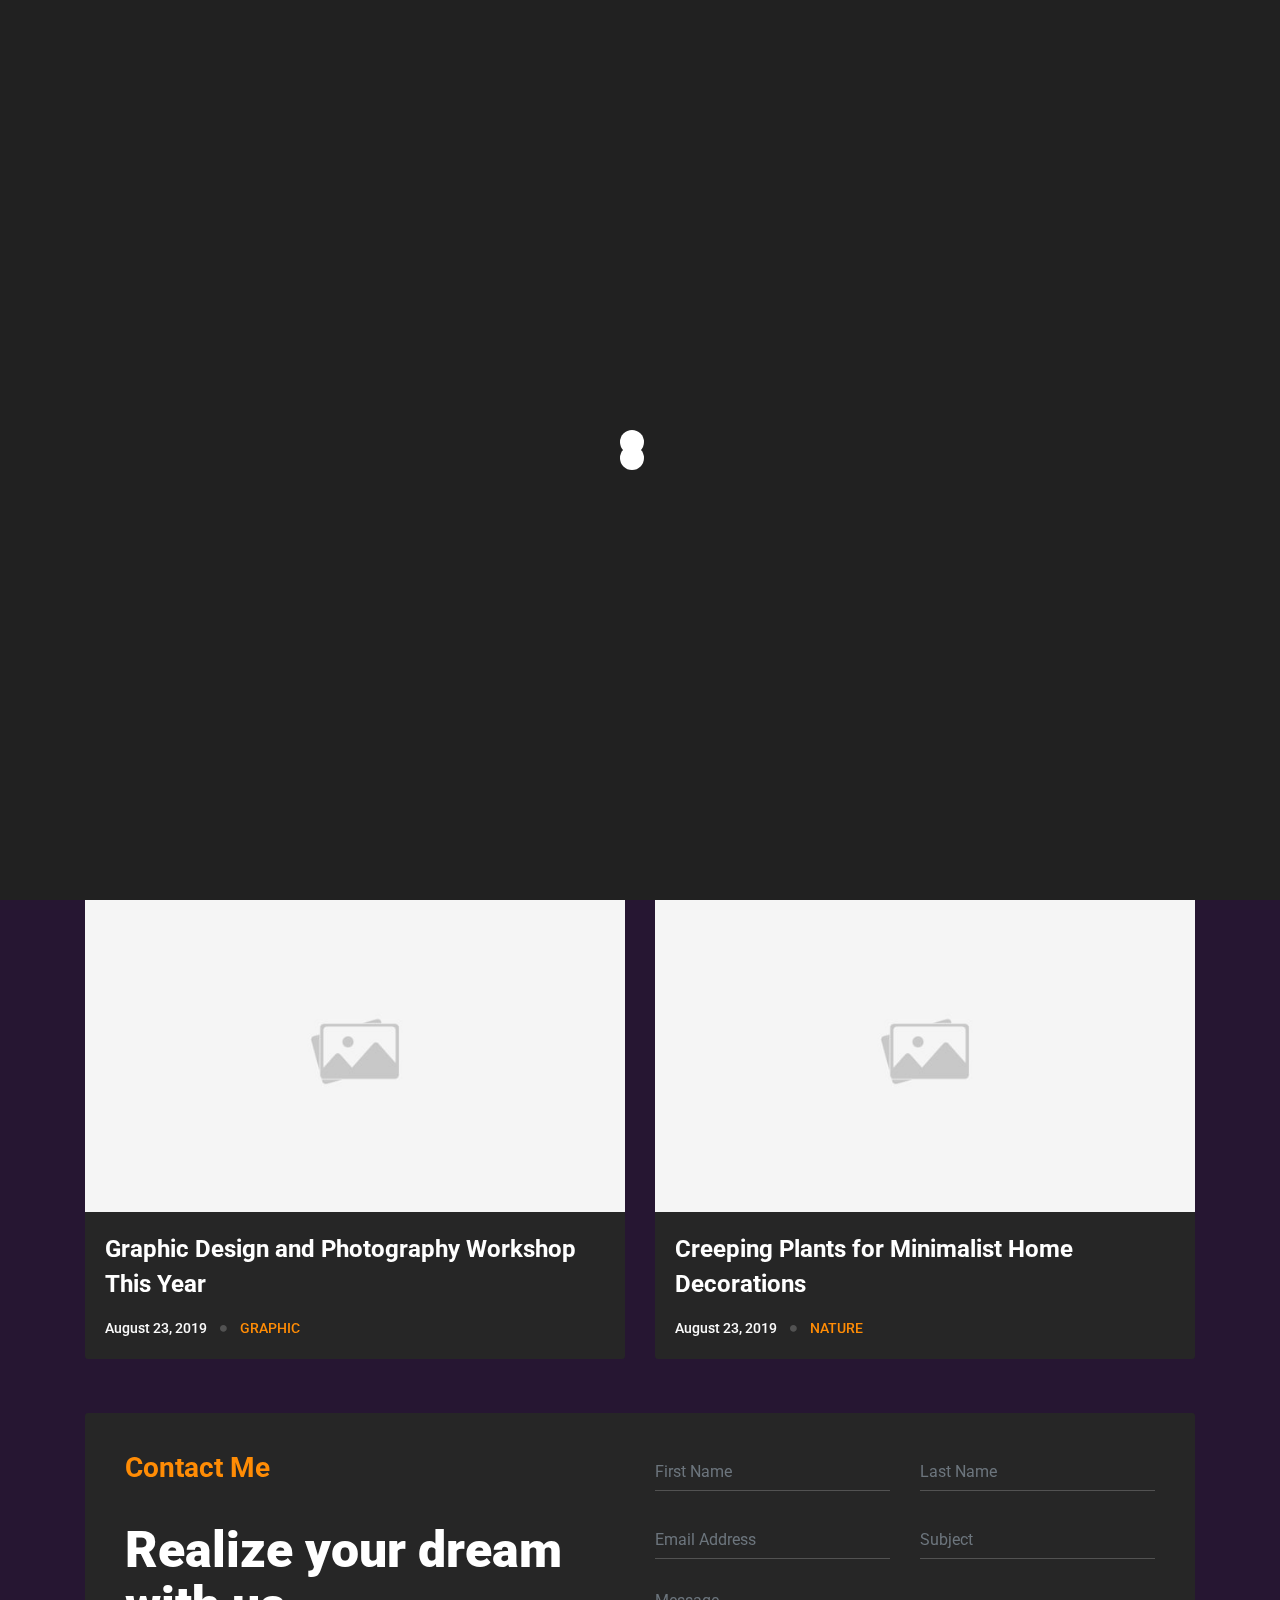
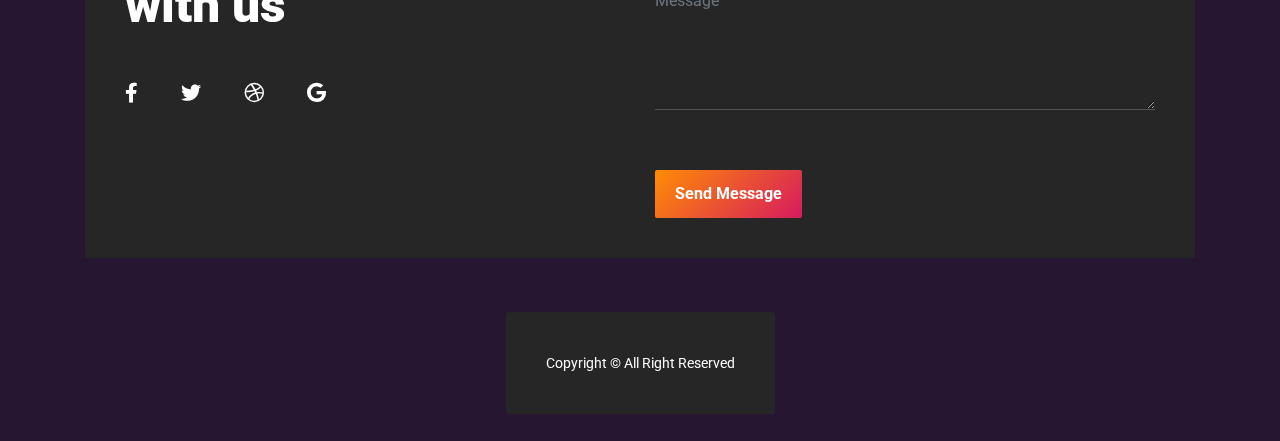
<file: index.html>
<!DOCTYPE html>
<html lang="zxx">

<head>
    <meta charset="UTF-8">
    <meta name="viewport" content="width=device-width, initial-scale=1.0">

    <link rel="icon" href="images/favicon.png">
    <title>UI/UX for web and mobile</title>

    <!-- font -->
    <link href="https://fonts.googleapis.com/css?family=Roboto:300,400,400i,500,500i,700,900&display=swap" rel="stylesheet">
    <!-- end font -->

    <link rel="stylesheet" href="css/bootstrap.css">
    <link rel="stylesheet" href="css/font-awesome.css">
    <link rel="stylesheet" href="css/fakeLoader.css">
    <link rel="stylesheet" href="css/owl.carousel.css">
    <link rel="stylesheet" href="css/owl.theme.default.css">
    <link rel="stylesheet" href="css/magnific-popup.css">
    <link rel="stylesheet" href="css/style.css">

</head>

<body>

    <!-- loader -->
    <div class="fakeLoader"></div>
    <!-- loader -->

    <!-- header -->
    <header id="home">

        <!-- navbar -->
        <div class="container">
            <nav class="navbar navbar-expand-lg navbar-dark">

                <!-- navbar brand or logo -->
                <a href="#" class="navbar-brand">
                    <h2>Bilal Munawar</h2>
                </a>
                <!-- end navbar brand or logo -->

                <button class="navbar-toggler" type="button" data-toggle="collapse" data-target="#navbarTogglerDemo" aria-controls="navbarTogglerDemo" aria-expanded="false" aria-label="Toggle navigation">
                    <span class="navbar-toggler-icon"></span>
                </button>

                <div id="navbarTogglerDemo" class="collapse navbar-collapse">
                    <ul class="navbar-nav ml-auto">
                        <li class="nav-item active">
                            <a href="#home" class="nav-link">Home</a>
                        </li>
                        <li class="nav-item">
                            <a href="#about" class="nav-link">About</a>
                        </li>
                        <li class="nav-item">
                            <a href="#resume" class="nav-link">Resume</a>
                        </li>
                        <li class="nav-item">
                            <a href="#portfolio" class="nav-link">Portfolio</a>
                        </li>
                        <li class="nav-item">
                            <a href="#blog" class="nav-link">Blog</a>
                        </li>
                        <li class="nav-item">
                            <a href="#contact" class="nav-link">Contact</a>
                        </li>
                    </ul>
                </div>
            </nav>
        </div>
        <!-- end navbar -->

        <!-- home intro -->
        <div class="home-intro segments">
            <div class="container">
                <div class="intro-content box-content">
                    <div class="row justify-content-center">
                        <div class="col-md-8 col-sm-12 col-xs-12">
                            <div class="intro-caption">
                                <span>I DESIGN WEBSITES &</span>
                                <h2>MOBILE APPS</h2>
                                <button class="button">Contact Me</button>
                            </div>
                        </div>
                        <div class="col-md-4 col-sm-12 col-xs-12">
                            <div class="intro-image">
<!--                                <img src="images/intro-image.png" alt="">-->
								<svg viewBox="0 0 640 640">
									<symbol id="s-text">
<!--										<text text-anchor="middle" x="50%" y="80%"></text>-->
									</symbol>

									<g class = "g-ants">
									<use xlink:href="#s-text" class="text-copy"></use>
									<use xlink:href="#s-text" class="text-copy"></use>
									<use xlink:href="#s-text" class="text-copy"></use>
									<use xlink:href="#s-text" class="text-copy"></use>
									<use xlink:href="#s-text" class="text-copy"></use>
									</g>
								</svg>
                            </div>
                        </div>
                    </div>
                </div>
            </div>
        </div>
        <!-- end home intro -->

    </header>
    <!-- end header -->

    <!-- about -->
    <div id="about" class="about segments">
        <div class="container">
            <div class="box-content">
                <div class="row">
                    <div class="col-md-6 col-sm-12 col-xs-12">
                        <div class="content-left">
                            <div class="section-title section-title-left">
                                <h3>About Me</h3>
                            </div>
                            <div class="content">
                                <h2>I am a Graphic Designer</h2>
                                <p>Lorem ipsum dolor sit amet, consectetur adipisicing elit. Ut doloremque ratione perferendis possimus voluptatibus distinctio
                                autem expedita qui unde modi impedit officia illum praesentium amet, vero quos natus veritatis totam!</p>
                            </div>
                        </div>
                    </div>
                    <div class="col-md-6 col-sm-12 col-xs-12">
                        <div class="content-right"></div>
                    </div>
                </div>
            </div>
        </div>
    </div>
    <!-- end about -->

    <!-- resume -->
    <div id="resume" class="resume segments">
        <div class="container">
            <div class="box-content">
                <div class="section-title">
                    <h3>My Resume</h3>
                </div>
                <div class="owl-carousel owl-theme">
                    <div class="content">
                        <!-- my experience -->
                        <div class="row ">
                            <div class="col-md-6 col-sm-12 col-xs-12">
                                <div class="content-left">
                                    <div class="title-resume">
                                        <h3>Experience</h3>
                                        <h2>More than 6 years experience as a <span>Designer</span></h2>
                                    </div>
                                </div>
                            </div>
                            <div class="col-md-6 col-sm-12 col-xs-12">
                                <div class="content-right">
                                    <ul class="timeline">
                                        <li>
                                            <h4>Pentagon Design</h4>
                                            <span>Graphic Designer (2017 - 2019)</span>
                                        </li>
                                        <li>
                                            <h4>Animate Studio</h4>
                                            <span>Graphic Designer (2015 - 2017)</span>
                                        </li>
                                        <li>
                                            <h4>Cute Studio</h4>
                                            <span>Graphic Designer (2014 - 2015)</span>
                                        </li>
                                        <li>
                                            <h4>City Printing</h4>
                                            <span>Graphic Designer (2013 - 2014)</span>
                                        </li>
                                    </ul>
                                </div>
                            </div>
                        </div>
                        <!-- end my experience -->
                    </div>
                    <div class="content">
                        <!-- my education -->
                        <div class="row ">
                            <div class="col-md-6 col-sm-12 col-xs-12">
                                <div class="content-left">
                                    <div class="title-resume">
                                        <h3>Education</h3>
                                        <h2>Learning experience in a few <span>Professional Universities</span></h2>
                                    </div>
                                </div>
                            </div>
                            <div class="col-md-6 col-sm-12 col-xs-12">
                                <div class="content-right">
                                    <ul class="timeline">
                                        <li>
                                            <h4>National University</h4>
                                            <span>Graphic Design Faculty (2016 - 2019</span>
                                        </li>
                                        <li>
                                            <h4>City University</h4>
                                            <span>Science Faculty (2012 - 2015)</span>
                                        </li>
                                        <li>
                                            <h4>International University</h4>
                                            <span>Technical Information (2010 - 2012)</span>
                                        </li>
                                    </ul>
                                </div>
                            </div>
                        </div>
                        <!-- end my education -->
                    </div>
                    <div class="content">
                        <!-- my skill -->
                        <div class="my-skill">
                            <div class="row ">
                                <div class="col-md-6 col-sm-12 col-xs-12">
                                    <div class="content-left">
                                        <div class="title-resume">
                                            <h3>Skill</h3>
                                            <h2>With good <span>Personal</span> and <span>Professional Skills</span></h2>
                                        </div>
                                    </div>
                                </div>
                                <div class="col-md-6 col-sm-12 col-xs-12">
                                    <div class="content-right">
                                        <div id="accordionSkill" class="accordion">
                                            <div class="card">
                                                <div id="personalSkill" class="card-header">
                                                    <h2>
                                                        <button class="btn btn-link" type="button" data-toggle="collapse" data-target="#collapse1" aria-expanded="true" aria-controls="collapse1">
                                                            <i class="fas fa-circle"></i>Personal Skill
                                                        </button>
                                                    </h2>
                                                </div>

                                                <div id="collapse1" class="collapse collapse-show" aria-labelledby="personalSkill" data-parent="#accordionSkill">
                                                    <div class="card-body">
                                                        <ul class="personalSkill">
                                                            <li>
                                                                <div class="skill-title">
                                                                    <span>Creativity</span>
                                                                </div>
                                                                <div class="progress">
                                                                    <div class="progress-bar" role="progressbar" aria-valuenow="85" aria-valuemin="0" aria-valuemax="100" style="width: 85%"></div>
                                                                </div>
                                                            </li>
                                                            <li>
                                                                <div class="skill-title">
                                                                    <span>Innovation</span>
                                                                </div>
                                                                <div class="progress">
                                                                    <div class="progress-bar" role="progressbar" aria-valuenow="80" aria-valuemin="0" aria-valuemax="100" style="width: 80%"></div>
                                                                </div>
                                                            </li>
                                                            <li>
                                                                <div class="skill-title">
                                                                    <span>Communication</span>
                                                                </div>
                                                                <div class="progress">
                                                                    <div class="progress-bar" role="progressbar" aria-valuenow="90" aria-valuemin="0" aria-valuemax="100" style="width: 90%"></div>
                                                                </div>
                                                            </li>
                                                            <li>
                                                                <div class="skill-title">
                                                                    <span>Teamwork</span>
                                                                </div>
                                                                <div class="progress">
                                                                    <div class="progress-bar" role="progressbar" aria-valuenow="95" aria-valuemin="0" aria-valuemax="100" style="width: 95%"></div>
                                                                </div>
                                                            </li>
                                                        </ul>
                                                    </div>
                                                </div>
                                            </div>

                                            <div class="card">
                                                <div id="proSkill" class="card-header">
                                                    <h2>
                                                        <button class="btn btn-link collapsed" type="button" data-toggle="collapse" data-target="#collapse2" aria-expanded="false" aria-controls="collapse2">
                                                            <i class="fas fa-circle"></i>Professional Skill
                                                        </button>
                                                    </h2>
                                                </div>

                                                <div id="collapse2" class="collapse" aria-labelledby="proSkill" data-parent="#accordionSkill">
                                                    <div class="card-body">
                                                        <ul class="pro-skill">
                                                            <li>
                                                                <div class="skill-title">
                                                                    <span>Graphic Design</span>
                                                                </div>
                                                                <div class="progress">
                                                                    <div class="progress-bar" role="progressbar" aria-valuenow="98" aria-valuemin="0" aria-valuemax="100" style="width: 98%"></div>
                                                                </div>
                                                            </li>
                                                            <li>
                                                                <div class="skill-title">
                                                                    <span>HTML & CSS</span>
                                                                </div>
                                                                <div class="progress">
                                                                    <div class="progress-bar" role="progressbar" aria-valuenow="90" aria-valuemin="0" aria-valuemax="100" style="width: 90%"></div>
                                                                </div>
                                                            </li>
                                                            <li>
                                                                <div class="skill-title">
                                                                    <span>JavaScript</span>
                                                                </div>
                                                                <div class="progress">
                                                                    <div class="progress-bar" role="progressbar" aria-valuenow="80" aria-valuemin="0" aria-valuemax="100" style="width: 80%"></div>
                                                                </div>
                                                            </li>
                                                            <li>
                                                                <div class="skill-title">
                                                                    <span>PHP</span>
                                                                </div>
                                                                <div class="progress">
                                                                    <div class="progress-bar" role="progressbar" aria-valuenow="75" aria-valuemin="0" aria-valuemax="100" style="width: 75%"></div>
                                                                </div>
                                                            </li>
                                                            <li>
                                                                <div class="skill-title">
                                                                    <span>Photography</span>
                                                                </div>
                                                                <div class="progress">
                                                                    <div class="progress-bar" role="progressbar" aria-valuenow="70" aria-valuemin="0" aria-valuemax="100" style="width: 70%"></div>
                                                                </div>
                                                            </li>
                                                        </ul>
                                                    </div>
                                                </div>
                                            </div>
                                        </div>
                                    </div>
                                </div>
                            </div>
                        </div>
                        <!-- end my skill -->
                    </div>
                </div>                
            </div>
        </div>
    </div>
    <!-- end resume -->

    <!-- portfolio -->
    <div id="portfolio" class="portfolio segments">
        <div class="container">
            <div class="box-content">
                <div class="section-title">
                    <h3>My Portfolio</h3>
                </div>
                <div class="portfolio-filter-menu">
                    <ul>
                        <li data-filter="all" class="active">
                            <span>See All</span>
                        </li>
                        <li data-filter="1">
                            <span>House Plant</span>
                        </li>
                        <li data-filter="2">
                            <span>Flowers</span>
                        </li>
                        <li data-filter="3">
                            <span>Photography</span>
                        </li>
                    </ul>
                </div>

                <div class="row no-gutters filtr-container">
                    <div class="col-md-4 col-sm-12 col-xs-12 filtr-item" data-category="3">
                        <div class="content-image">
                            <a href="images/portfolio1.jpg" class="portfolio-popup">
                                <img src="images/portfolio1.jpg" alt="">
                                <div class="image-overlay"></div>
                                <div class="portfolio-caption">
                                    <div class="title">
                                        <h4>Classic Minimalist Door</h4>
                                    </div>
                                    <div class="subtitle">
                                        <span>Graphic Design</span>
                                    </div>
                                </div>
                            </a>
                        </div>
                    </div>
                    <div class="col-md-4 col-sm-12 col-xs-12 filtr-item" data-category="1">
                        <div class="content-image">
                            <a href="images/portfolio2.jpg" class="portfolio-popup">
                                <img src="images/portfolio2.jpg" alt="">
                                <div class="image-overlay"></div>
                                <div class="portfolio-caption">
                                    <div class="title">
                                        <h4>Green Succulent Plants</h4>
                                    </div>
                                    <div class="subtitle">
                                        <span>Nature Plant</span>
                                    </div>
                                </div>
                            </a>
                        </div>
                    </div>
                    <div class="col-md-4 col-sm-12 col-xs-12 filtr-item" data-category="2, 1">
                        <div class="content-image">
                            <a href="images/portfolio3.jpg" class="portfolio-popup">
                                <img src="images/portfolio3.jpg" alt="">
                                <div class="image-overlay"></div>
                                <div class="portfolio-caption">
                                    <div class="title">
                                        <h4>Yellow Rose Pale Plant</h4>
                                    </div>
                                    <div class="subtitle">
                                        <span>Flower Plant</span>
                                    </div>
                                </div>
                            </a>
                        </div>
                    </div>
                    <div class="col-md-4 col-sm-12 col-xs-12 filtr-item" data-category="3">
                        <div class="content-image">
                            <a href="images/portfolio4.jpg" class="portfolio-popup">
                                <img src="images/portfolio4.jpg" alt="">
                                <div class="image-overlay"></div>
                                <div class="portfolio-caption">
                                    <div class="title">
                                        <h4>Succulent Plant in Pot</h4>
                                    </div>
                                    <div class="subtitle">
                                        <span>Plant House</span>
                                    </div>
                                </div>
                            </a>
                        </div>
                    </div>
                    <div class="col-md-4 col-sm-12 col-xs-12 filtr-item" data-category="1, 2">
                        <div class="content-image">
                            <a href="images/portfolio5.jpg" class="portfolio-popup">
                                <img src="images/portfolio5.jpg" alt="">
                                <div class="image-overlay"></div>
                                <div class="portfolio-caption">
                                    <div class="title">
                                        <h4>Photo of Green Cactus</h4>
                                    </div>
                                    <div class="subtitle">
                                        <span>Plant House</span>
                                    </div>
                                </div>
                            </a>
                        </div>
                    </div>
                    <div class="col-md-4 col-sm-12 col-xs-12 filtr-item" data-category="3, 1">
                        <div class="content-image">
                            <a href="images/portfolio6.jpg" class="portfolio-popup">
                                <img src="images/portfolio6.jpg" alt="">
                                <div class="image-overlay"></div>
                                <div class="portfolio-caption">
                                    <div class="title">
                                        <h4>Two Feet of Two Ferns</h4>
                                    </div>
                                    <div class="subtitle">
                                        <span>Graphic Design</span>
                                    </div>
                                </div>
                            </a>
                        </div>
                    </div>
                </div>
            </div>
        </div>
    </div>
    <!-- end portfolio -->

    <!-- blog -->
    <div id="blog" class="blog segments">
        <div class="container">
            <div class="section-title">
                <h3>My Blog</h3>
            </div>
            <div class="row">
                <div class="col-md-6">
                    <div class="content">
                        <div class="image">
                            <img src="images/blog1.jpg" alt="">
                        </div>
                        <div class="blog-title">
                            <h4><a href="#">Graphic Design and Photography Workshop This Year</a></h4>
                            <div class="date">
                                August 23, 2019 <i class="fas fa-circle"></i> <a href=""><span>GRAPHIC</span></a>
                            </div>
                        </div>
                    </div>
                </div>
                <div class="col-md-6">
                    <div class="content no-mb">
                        <div class="image">
                            <img src="images/blog2.jpg" alt="">
                        </div>
                        <div class="blog-title">
                            <h4><a href="#">Creeping Plants for Minimalist Home Decorations</a></h4>
                            <div class="date">
                                August 23, 2019 <i class="fas fa-circle"></i> <a href=""><span>NATURE</span></a>
                            </div>
                        </div>
                    </div>
                </div>
            </div>
        </div>
    </div>
    <!-- end blog -->

    <!-- contact -->
    <div id="contact" class="contact segments">
        <div class="container">
            <div class="box-content">
                <div class="row">
                    <div class="col-md-6 col-sm-12 col-xs-12">
                        <div class="content-left">
                            <div class="section-title section-title-left">
                                <h3>Contact Me</h3>
                            </div>
                            <h2>Realize your dream with us</h2>
                            <ul>
                                <li>
                                    <a href="#"><i class="fab fa-facebook-f"></i></a>
                                </li>
                                <li>
                                    <a href="#"><i class="fab fa-twitter"></i></a>
                                </li>
                                <li>
                                    <a href="#"><i class="fab fa-dribbble"></i></a>
                                </li>
                                <li>
                                    <a href="#"><i class="fab fa-google"></i></a>
                                </li>
                            </ul>
                        </div>
                    </div>
                    <div class="col-md-6 col-sm-12 col-xs-12">
                        <div class="content-right">
                            <form action="contact-form.php" class="contact-form" id="contact-form" method="post">
                                <div class="row">
                                    <div class="col">
                                        <div id="first-name-field">
                                            <input type="text" placeholder="First Name" class="form-control" name="form-name">
                                        </div>
                                    </div>
                                    <div class="col">
                                        <div id="last-name-field">
                                            <input type="text" placeholder="Last Name" class="form-control" name="form-name">
                                        </div>
                                    </div>
                                </div>
                                <div class="row">
                                    <div class="col">
                                        <div id="email-field">
                                            <input type="email" placeholder="Email Address" class="form-control" name="form-email">
                                        </div>
                                    </div>
                                    <div class="col">
                                        <div id="subject-field">
                                            <input type="text" placeholder="Subject" class="form-control" name="form-subject">
                                        </div>
                                    </div>
                                </div>
                                <div class="row">
                                    <div class="col">
                                        <div id="message-field">
                                            <textarea cols="30" rows="5" class="form-control" id="form-message" name="form-message" placeholder="Message"></textarea>
                                        </div>
                                    </div>
                                </div>
                                <button class="button" type="submit" id="submit" name="submit">Send Message</button>
                            </form>
                        </div>
                    </div>
                </div>
            </div>
        </div>
    </div>
    <!-- end contact -->

    <!-- footer -->
    <div class="footer segments">
        <div class="container">
            <div class="box-content">
                <p>Copyright © All Right Reserved</p>
            </div>
        </div>
    </div>
    <!-- end footer -->

    <script src="js/jquery.min.js"></script>
    <script src="js/bootstrap.min.js"></script>
    <script src="js/fakeLoader.min.js"></script>
    <script src="js/owl.carousel.min.js"></script>
    <script src="js/jquery.filterizr.min.js"></script>
    <script src="js/imagesloaded.pkgd.min.js"></script>
    <script src="js/jquery.magnific-popup.min.js"></script>
    <script src="js/contact-form.js"></script>
    <script src="js/main.js"></script>


</body>

</html>
</file>
<file: css/fakeLoader.css>
/**********************
 *CSS Animations by:
 *http://codepen.io/vivinantony
***********************/
.spinner1 {
  width: 40px;
  height: 40px;
  position: relative;
}


.double-bounce1, .double-bounce2 {
  width: 100%;
  height: 100%;
  border-radius: 50%;
  background-color: #fff;
  opacity: 0.6;
  position: absolute;
  top: 0;
  left: 0;
  
  -webkit-animation: bounce 2.0s infinite ease-in-out;
  animation: bounce 2.0s infinite ease-in-out;
}

.double-bounce2 {
  -webkit-animation-delay: -1.0s;
  animation-delay: -1.0s;
}

@-webkit-keyframes bounce {
  0%, 100% { -webkit-transform: scale(0.0) }
  50% { -webkit-transform: scale(1.0) }
}

@keyframes bounce {
  0%, 100% { 
    transform: scale(0.0);
    -webkit-transform: scale(0.0);
  } 50% { 
    transform: scale(1.0);
    -webkit-transform: scale(1.0);
  }
}

.spinner2 {
  width: 40px;
  height: 40px;
  position: relative;
}


.container1 > div, .container2 > div, .container3 > div {
  width: 6px;
  height: 6px;
  background-color: #fff;

  border-radius: 100%;
  position: absolute;
  -webkit-animation: bouncedelay 1.2s infinite ease-in-out;
  animation: bouncedelay 1.2s infinite ease-in-out;
  /* Prevent first frame from flickering when animation starts */
  -webkit-animation-fill-mode: both;
  animation-fill-mode: both;
}

.spinner2 .spinner-container {
  position: absolute;
  width: 100%;
  height: 100%;
}

.container2 {
  -webkit-transform: rotateZ(45deg);
  transform: rotateZ(45deg);
}

.container3 {
  -webkit-transform: rotateZ(90deg);
  transform: rotateZ(90deg);
}

.circle1 { top: 0; left: 0; }
.circle2 { top: 0; right: 0; }
.circle3 { right: 0; bottom: 0; }
.circle4 { left: 0; bottom: 0; }

.container2 .circle1 {
  -webkit-animation-delay: -1.1s;
  animation-delay: -1.1s;
}

.container3 .circle1 {
  -webkit-animation-delay: -1.0s;
  animation-delay: -1.0s;
}

.container1 .circle2 {
  -webkit-animation-delay: -0.9s;
  animation-delay: -0.9s;
}

.container2 .circle2 {
  -webkit-animation-delay: -0.8s;
  animation-delay: -0.8s;
}

.container3 .circle2 {
  -webkit-animation-delay: -0.7s;
  animation-delay: -0.7s;
}

.container1 .circle3 {
  -webkit-animation-delay: -0.6s;
  animation-delay: -0.6s;
}

.container2 .circle3 {
  -webkit-animation-delay: -0.5s;
  animation-delay: -0.5s;
}

.container3 .circle3 {
  -webkit-animation-delay: -0.4s;
  animation-delay: -0.4s;
}

.container1 .circle4 {
  -webkit-animation-delay: -0.3s;
  animation-delay: -0.3s;
}

.container2 .circle4 {
  -webkit-animation-delay: -0.2s;
  animation-delay: -0.2s;
}

.container3 .circle4 {
  -webkit-animation-delay: -0.1s;
  animation-delay: -0.1s;
}

@-webkit-keyframes bouncedelay {
  0%, 80%, 100% { -webkit-transform: scale(0.0) }
  40% { -webkit-transform: scale(1.0) }
}

@keyframes bouncedelay {
  0%, 80%, 100% { 
    transform: scale(0.0);
    -webkit-transform: scale(0.0);
  } 40% { 
    transform: scale(1.0);
    -webkit-transform: scale(1.0);
  }
}

.spinner3 {
  width: 40px;
  height: 40px;
  position: relative;  
  -webkit-animation: rotate 2.0s infinite linear;
  animation: rotate 2.0s infinite linear;
}

.dot1, .dot2 {
  width: 60%;
  height: 60%;
  display: inline-block;
  position: absolute;
  top: 0;
  background-color: #fff;
  border-radius: 100%;
  
  -webkit-animation: bounce 2.0s infinite ease-in-out;
  animation: bounce 2.0s infinite ease-in-out;
}

.dot2 {
  top: auto;
  bottom: 0px;
  -webkit-animation-delay: -1.0s;
  animation-delay: -1.0s;
}

@-webkit-keyframes rotate { 100% { -webkit-transform: rotate(360deg) }}
@keyframes rotate { 100% { transform: rotate(360deg); -webkit-transform: rotate(360deg) }}

@-webkit-keyframes bounce {
  0%, 100% { -webkit-transform: scale(0.0) }
  50% { -webkit-transform: scale(1.0) }
}

@keyframes bounce {
  0%, 100% { 
    transform: scale(0.0);
    -webkit-transform: scale(0.0);
  } 50% { 
    transform: scale(1.0);
    -webkit-transform: scale(1.0);
  }
}

.spinner4 {
  width: 30px;
  height: 30px;
  background-color: #fff;
  -webkit-animation: rotateplane 1.2s infinite ease-in-out;
  animation: rotateplane 1.2s infinite ease-in-out;
}

@-webkit-keyframes rotateplane {
  0% { -webkit-transform: perspective(120px) }
  50% { -webkit-transform: perspective(120px) rotateY(180deg) }
  100% { -webkit-transform: perspective(120px) rotateY(180deg)  rotateX(180deg) }
}

@keyframes rotateplane {
  0% { 
    transform: perspective(120px) rotateX(0deg) rotateY(0deg);
    -webkit-transform: perspective(120px) rotateX(0deg) rotateY(0deg) 
  } 50% { 
    transform: perspective(120px) rotateX(-180.1deg) rotateY(0deg);
    -webkit-transform: perspective(120px) rotateX(-180.1deg) rotateY(0deg) 
  } 100% { 
    transform: perspective(120px) rotateX(-180deg) rotateY(-179.9deg);
    -webkit-transform: perspective(120px) rotateX(-180deg) rotateY(-179.9deg);
  }
}

.spinner5 {
  width: 32px;
  height: 32px;
  position: relative;
}

.cube1, .cube2 {
  background-color: #fff;
  width: 10px;
  height: 10px;
  position: absolute;
  top: 0;
  left: 0;
  
  -webkit-animation: cubemove 1.8s infinite ease-in-out;
  animation: cubemove 1.8s infinite ease-in-out;
}

.cube2 {
  -webkit-animation-delay: -0.9s;
  animation-delay: -0.9s;
}

@-webkit-keyframes cubemove {
  25% { -webkit-transform: translateX(42px) rotate(-90deg) scale(0.5) }
  50% { -webkit-transform: translateX(42px) translateY(42px) rotate(-180deg) }
  75% { -webkit-transform: translateX(0px) translateY(42px) rotate(-270deg) scale(0.5) }
  100% { -webkit-transform: rotate(-360deg) }
}

@keyframes cubemove {
  25% { 
    transform: translateX(42px) rotate(-90deg) scale(0.5);
    -webkit-transform: translateX(42px) rotate(-90deg) scale(0.5);
  } 50% { 
    transform: translateX(42px) translateY(42px) rotate(-179deg);
    -webkit-transform: translateX(42px) translateY(42px) rotate(-179deg);
  } 50.1% { 
    transform: translateX(42px) translateY(42px) rotate(-180deg);
    -webkit-transform: translateX(42px) translateY(42px) rotate(-180deg);
  } 75% { 
    transform: translateX(0px) translateY(42px) rotate(-270deg) scale(0.5);
    -webkit-transform: translateX(0px) translateY(42px) rotate(-270deg) scale(0.5);
  } 100% { 
    transform: rotate(-360deg);
    -webkit-transform: rotate(-360deg);
  }
}

.spinner6 {
  width: 50px;
  height: 30px;
  text-align: center;
}

.spinner6 > div {
  background-color: #fff;
  height: 100%;
  width: 6px;
  margin-left:2px;
  display: inline-block;
  
  -webkit-animation: stretchdelay 1.2s infinite ease-in-out;
  animation: stretchdelay 1.2s infinite ease-in-out;
}

.spinner6 .rect2 {
  -webkit-animation-delay: -1.1s;
  animation-delay: -1.1s;
}

.spinner6 .rect3 {
  -webkit-animation-delay: -1.0s;
  animation-delay: -1.0s;
}

.spinner6 .rect4 {
  -webkit-animation-delay: -0.9s;
  animation-delay: -0.9s;
}

.spinner6 .rect5 {
  -webkit-animation-delay: -0.8s;
  animation-delay: -0.8s;
}

@-webkit-keyframes stretchdelay {
  0%, 40%, 100% { -webkit-transform: scaleY(0.4) }  
  20% { -webkit-transform: scaleY(1.0) }
}

@keyframes stretchdelay {
  0%, 40%, 100% { 
    transform: scaleY(0.4);
    -webkit-transform: scaleY(0.4);
  }  20% { 
    transform: scaleY(1.0);
    -webkit-transform: scaleY(1.0);
  }
}
  .spinner7 {
      width: 90px;
      height: 30px;
      text-align: center;
    }

    .spinner7 > div {
      background-color: #fff;
      height: 15px;
      width: 15px;
      margin-left:3px;
      border-radius: 50%;
      display: inline-block;
      
      -webkit-animation: stretchdelay 0.7s infinite ease-in-out;
      animation: stretchdelay 0.7s infinite ease-in-out;
    }

    .spinner7 .circ2 {
      -webkit-animation-delay: -0.6s;
      animation-delay: -0.6s;
    }

    .spinner7 .circ3 {
      -webkit-animation-delay: -0.5s;
      animation-delay: -0.5s;
    }

    .spinner7 .circ4 {
      -webkit-animation-delay: -0.4s;
      animation-delay: -0.4s;
    }

    .spinner7 .circ5 {
      -webkit-animation-delay: -0.3s;
      animation-delay: -0.3s;
    }

    @-webkit-keyframes stretchdelay {
      0%, 40%, 100% { -webkit-transform: translateY(-10px) }  
      20% { -webkit-transform: translateY(-20px) }
    }

    @keyframes stretchdelay {
      0%, 40%, 100% { 
        transform: translateY(-10px);
        -webkit-transform: translateY(-10px);
      } 20% {
        transform: translateY(-20px);
        -webkit-transform: translateY(-20px);
      }
}
</file>
<file: css/style.css>
/*Personal Portfolio Template*/
/*Table of content
---------
font
general
button
navbar
home intro
about resume
portfolio
blog
contact
footer
comment
rough
---------*/
/*general*/
body {
    font-family: 'Roboto', sans-serif;
    background: #212121;
    color: #fafafa;
    font-size: 14px;
    line-height: 22px;
}

h1,
h2,
h3,
h4,
h5,
h6 {
    line-height: 110%;
    margin: 0;
    font-family: 'Roboto', sans-serif;
    font-weight: 500;
    color: #fff;
}

h1 {
    font-size: 48px;
}

h2 {
    font-size: 36px;
}

h3 {
    font-size: 28px;
}

h4 {
    font-size: 18px;
}

h5 {
    font-size: 16px;
}

h6 {
    font-size: 14px;
}

a {
    color: #fff;
}
a:hover {
    color: #fff;
    text-decoration: none;
}
a:focus {
    outline: 0;
}

ul {
    padding: 0;
    margin: 0;
    list-style-type: none;
}

.segments {
    padding: 27px 0;
}

.section-title {
    margin-bottom: 40px;
    text-align: center;
}
.section-title h3 {
    font-weight: 700;
    color: #ff8c05;
}
.section-title.section-title-left {
    text-align: left;
}

.title-resume {
    text-align: left;
}
.title-resume h3 {
    color: #ff8c05;
    font-size: 22px;
    font-weight: 300;
    display: inline-block;
    margin-bottom: 20px;
    letter-spacing: 1px;
    text-transform: uppercase;
}
.title-resume h2 {
    font-size: 50px;
    font-weight: 900;
}
.title-resume h2 span {
    color: #ff8c05;
}

.box-content {
    background: #262626;
    padding: 40px;
    border-radius: 3px;
}

/*button default*/
.button {
    background: #ff8c05;
    background: -moz-linear-gradient(-45deg, #ff8c05 0%, #d61a5e 100%);
    background: -webkit-linear-gradient(-45deg, #ff8c05 0%, #d61a5e 100%);
    background: linear-gradient(135deg, #ff8c05 0%, #d61a5e 100%);
    color: #fff;
    border: 0;
    margin-top: 50px;
    border-radius: 2px;
    padding: 13px 20px;
    font-weight: 700;
    font-size: 16px;
    overflow: hidden;
    position: relative;
    overflow: hidden;
    display: inline-block;
    z-index: 99;
}
.button:hover::after {
    content: '';
    position: absolute;
    top: 0;
    right: 0;
    width: 100%;
    height: 100%;
    background: #262626;
    animation: titles 0.4s cubic-bezier(0.25, 0.61, 1, 0.47) forwards;
    transform: translateY(100%);
    animation-delay: .1s;
    z-index: -1000;
}

@keyframes buttons {
    0% {
        transform: translateY(100%);
    }
    100% {
        transform: translateY(-100%);
    }
}
/*navbar*/
.navbar {
    margin: 27px 0;
    background: #262626;
    color: #fff;
    padding: 8px 40px;
    transition: all .5s ease;
}
.navbar .navbar-brand h2 {
    font-weight: 900;
    background: -webkit-linear-gradient(right, #d61a5e, #ff8c05);
    -webkit-background-clip: text;
    -webkit-text-fill-color: transparent;
}
.navbar .navbar-nav .nav-item .nav-link {
    color: #fff;
    font-weight: 500;
    letter-spacing: 1px;
    padding-left: 12px;
    padding-right: 12px;
    transition: all .4s ease;
}
.navbar.fix {
    position: fixed;
    top: 0;
    left: 0;
    right: 0;
    z-index: 999;
    background: #262626;
    margin-top: 0;
    box-shadow: 0px 5px 10px 3px rgba(0, 0, 0, 0.2);
    transition: all .5s ease;
}

/*home intro*/
.home-intro .intro-content {
    position: relative;
}
.home-intro .intro-content .intro-caption {
    position: absolute;
    top: 50%;
    transform: translateY(-50%);
}
.home-intro .intro-content .intro-caption span {
    font-size: 26px;
    font-weight: 300;
    display: inline-block;
    margin-bottom: 30px;
    letter-spacing: 1px;
    text-transform: uppercase;
}
.home-intro .intro-content .intro-caption h2 {
    font-size: 70px;
    font-weight: 900;
    background: -webkit-linear-gradient(right, #d61a5e, #ff8c05);
    -webkit-background-clip: text;
    -webkit-text-fill-color: transparent;
    line-height: 87px;
}
.home-intro .intro-content .intro-image {
    filter: drop-shadow(-3px 17px 8px rgba(0, 0, 0, 0.3));
}
.home-intro .intro-content .intro-image img {
    width: 100%;
}

/*about*/
.about .box-content {
    padding: 0;
}
.about .box-content p {
    margin: 0;
}
.about .content-left {
    padding: 40px;
}
.about .content-left .content h2 {
    font-size: 50px;
    font-weight: 900;
    margin-bottom: 30px;
}
.about .content-right {
    background: url(../images/about.png);
    background-size: cover;
    background-position: 50% 100%;
    height: 100%;
    border-radius: 0 3px 3px 0;
}

/*resume*/
.resume .timeline {
    position: relative;
    list-style-type: none;
}
.resume .timeline::before {
    content: '';
    display: inline-block;
    position: absolute;
    left: 0;
    width: 2px;
    height: 100%;
    z-index: 400;
    background: #fff;
}
.resume .timeline ul {
    list-style-type: none;
}
.resume .timeline ul li {
    margin-bottom: 20px;
}
.resume .timeline > li {
    margin-bottom: 30px;
    padding-left: 30px;
}
.resume .timeline > li:last-child {
    margin-bottom: 0;
}
.resume .timeline > li::before {
    content: '';
    background: #fff;
    display: inline-block;
    position: absolute;
    border-radius: 50%;
    left: -7px;
    width: 16px;
    height: 16px;
    z-index: 400;
}
.resume .timeline > li h4 {
    font-weight: 700;
    margin-bottom: 15px;
    font-size: 22px;
}
.resume .my-skill .content-right .card {
    background: transparent;
    border: 0;
}
.resume .my-skill .content-right .card .card-header {
    background: transparent;
    border: 0;
    padding: 0;
}
.resume .my-skill .content-right .card .card-header h2 .btn {
    padding: 0;
    font-size: 22px;
    font-weight: 700;
    color: #fff;
}
.resume .my-skill .content-right .card .card-header h2 .btn:hover {
    text-decoration: none;
}
.resume .my-skill .content-right .card .card-header h2 .btn:focus {
    text-decoration: none;
}
.resume .my-skill .content-right .card .card-header h2 .btn i {
    color: #fff;
    margin-right: 15px;
    font-size: 16px;
    position: relative;
    top: -2px;
}
.resume .my-skill .content-right .card .card-body {
    padding-left: 32px;
}
.resume .my-skill .content-right .card .card-body ul li {
    margin-bottom: 20px;
}
.resume .my-skill .content-right .card .card-body ul li:last-child {
    margin-bottom: 0;
}
.resume .my-skill .content-right .skill-title span {
    font-size: 18px;
    margin-bottom: 10px;
    display: inline-block;
}
.resume .my-skill .content-right .progress {
    height: 5px;
    border-radius: 0;
    background: #414141;
}
.resume .my-skill .content-right .progress .progress-bar {
    background: #d61a5e;
    background: -moz-linear-gradient(left, #d61a5e 0%, #ff8c05 100%);
    background: -webkit-linear-gradient(left, #d61a5e 0%, #ff8c05 100%);
    background: linear-gradient(to right, #d61a5e 0%, #ff8c05 100%);
}
.resume .owl-theme .owl-dots .owl-dot span {
    margin: 5px 10px;
    background: #515151;
}
.resume .owl-theme .owl-dots .owl-dot.active span {
    background: #ff8c05;
}
.resume .owl-theme .owl-nav.disabled + .owl-dots {
    margin-top: 50px;
}

/*portfolio*/
.portfolio .row .col-md-4 {
    padding: 15px;
}
.portfolio .portfolio-filter-menu {
    margin-bottom: 30px;
    text-align: center;
}
.portfolio .portfolio-filter-menu ul li {
    display: inline-block;
    margin: 0 15px;
    cursor: pointer;
    font-size: 15px;
    font-weight: 500;
    color: #fff;
    letter-spacing: 1px;
    transition: .4s ease-in-out;
}
.portfolio .portfolio-filter-menu ul li span {
    z-index: 99;
    position: relative;
}
.portfolio .portfolio-filter-menu ul li span::after {
    content: "";
    height: 0;
    left: 0;
    bottom: -2px;
    width: 100%;
    position: absolute;
    transition: all 0.3s ease 0s;
    -webkit-transition: all 0.3s ease 0s;
    z-index: -1000;
}
.portfolio .portfolio-filter-menu ul li span:hover {
    color: #ff8c05;
}
.portfolio .portfolio-filter-menu ul li span:hover::after {
    height: 10px;
    background: #525252;
}
.portfolio .portfolio-filter-menu ul li.active {
    color: #ff8c05;
}
.portfolio .content-image {
    position: relative;
}
.portfolio .content-image:hover .image-overlay {
    opacity: 1;
}
.portfolio .content-image:hover .portfolio-caption .title::after {
    content: '';
    position: absolute;
    top: 0;
    right: 0;
    width: 100%;
    height: 100%;
    background: #ff8c05;
    background: -moz-linear-gradient(-45deg, #ff8c05 0%, #d61a5e 100%);
    background: -webkit-linear-gradient(-45deg, #ff8c05 0%, #d61a5e 100%);
    background: linear-gradient(135deg, #ff8c05 0%, #d61a5e 100%);
    animation: titles 600ms cubic-bezier(0.45, 0.81, 0.83, 0.18) forwards;
    transform: translateY(101%);
    animation-delay: .1s;
}
.portfolio .content-image:hover .portfolio-caption .title h4 {
    opacity: 1;
}
.portfolio .content-image:hover .portfolio-caption .subtitle::after {
    content: '';
    position: absolute;
    top: 0;
    right: 0;
    width: 100%;
    height: 100%;
    background: #ff8c05;
    background: -moz-linear-gradient(-45deg, #ff8c05 0%, #d61a5e 100%);
    background: -webkit-linear-gradient(-45deg, #ff8c05 0%, #d61a5e 100%);
    background: linear-gradient(135deg, #ff8c05 0%, #d61a5e 100%);
    animation: titles 500ms cubic-bezier(0.45, 0.81, 0.83, 0.18) forwards;
    transform: translateY(101%);
    animation-delay: .5s;
}
.portfolio .content-image:hover .portfolio-caption .subtitle span {
    opacity: 1;
}
.portfolio .content-image img {
    width: 100%;
    border-radius: 3px;
}
.portfolio .content-image .portfolio-caption {
    position: absolute;
    left: 30px;
    bottom: 30px;
    right: 30px;
}
.portfolio .content-image .portfolio-caption .title {
    overflow: hidden;
    position: relative;
    overflow: hidden;
    display: inline-block;
    transition-duration: .4s;
    transition-delay: .4s;
}
.portfolio .content-image .portfolio-caption .title h4 {
    font-size: 20px;
    font-weight: 700;
    transition-duration: .1s;
    transition-delay: 750ms;
    opacity: 0;
    line-height: 24px;
}
.portfolio .content-image .portfolio-caption .subtitle {
    overflow: hidden;
    position: relative;
    overflow: hidden;
    display: inline-block;
    transition-duration: .4s;
    transition-delay: .4s;
}
.portfolio .content-image .portfolio-caption .subtitle span {
    transition-duration: .1s;
    transition-delay: 700ms;
    opacity: 0;
}
.portfolio .content-image .image-overlay {
    background: linear-gradient(rgba(0, 0, 0, 0.6), rgba(0, 0, 0, 0.6));
    position: absolute;
    width: 100%;
    top: 0;
    left: 0;
    right: 0;
    bottom: 0;
    border-radius: 3px;
    opacity: 0;
    transition: all .5s ease;
}

@keyframes titles {
    0% {
        transform: translateY(100%);
    }
    100% {
        transform: translateY(-101%);
    }
}
@keyframes subtitles {
    0% {
        transform: translateY(100%);
    }
    100% {
        transform: translateY(-101%);
    }
}
/*blog*/
.blog .content {
    background: #262626;
    border-radius: 3px;
}
.blog .content:hover img {
    -moz-transform: scale(1.03);
    -webkit-transform: scale(1.03);
    transform: scale(1.03);
}
.blog .content .image {
    overflow: hidden;
}
.blog .content .image img {
    width: 100%;
    border-radius: 3px 3px 0 0;
    -moz-transition: all 0.3s;
    -webkit-transition: all 0.3s;
    transition: all 0.5s;
}
.blog .content .blog-title {
    padding: 20px;
}
.blog .content .blog-title h4 {
    font-size: 24px;
    font-weight: 700;
    margin-bottom: 15px;
    line-height: 35px;
}
.blog .content .blog-title h4 a {
    transition: all .2s ease;
}
.blog .content .blog-title h4 a:hover {
    color: #ff8c05;
}
.blog .content .blog-title .date {
    font-weight: 500;
}
.blog .content .blog-title .date i {
    margin: 0 10px;
    font-size: 7px;
    vertical-align: middle;
    color: #525252;
}
.blog .content .blog-title .date span {
    color: #ff8c05;
    font-size: 14px;
    position: relative;
    z-index: 99;
}
.blog .content .blog-title .date span::after {
    content: "";
    height: 0;
    left: 0;
    bottom: -2px;
    width: 100%;
    position: absolute;
    transition: all 0.3s ease 0s;
    -webkit-transition: all 0.3s ease 0s;
    z-index: -1000;
}
.blog .content .blog-title .date span:hover::after {
    height: 10px;
    background: #525252;
}

/*contact*/
.contact .content-left h2 {
    font-size: 50px;
    font-weight: 900;
    margin-bottom: 50px;
}
.contact .content-left ul li {
    display: inline-block;
    margin-right: 40px;
}
.contact .content-left ul li a i {
    font-size: 20px;
    transition: all .2s ease;
}
.contact .content-left ul li:hover a i {
    color: #525252;
}
.contact .content-left ul li:last-child {
    margin-right: 0;
}
.contact .content-right .row {
    margin-bottom: 30px;
}
.contact .content-right .row:last-child {
    margin-bottom: 0;
}
.contact .content-right .row .form-control {
    border: 0;
    border-bottom: 1px solid #525252;
    border-radius: 0;
    background: transparent;
    padding: 0;
    color: #fff;
}
.contact .content-right .row .form-control:hover {
    border-color: #ff8c05;
}
.contact .content-right .row .form-control:focus {
    outline: 0;
    box-shadow: none;
    border-color: #ff8c05;
}
.contact .content-right .button {
    margin-top: 30px;
}

/*footer*/
.footer {
    text-align: center;
}
.footer p {
    margin-bottom: 0;
}
/*rough*/
@import url(https://fonts.googleapis.com/css?family=Montserrat);
svg {
    display: block;
    font: 10.5em 'Montserrat';
    width: 640px;
    height: 300px;
    margin: 0 auto;
}

.text-copy {
    fill: none;
    stroke: white;
    stroke-dasharray: 6% 29%;
    stroke-width: 5px;
    stroke-dashoffset: 0%;
    animation: stroke-offset 5.5s infinite linear;
}

.text-copy:nth-child(1){
	stroke: #4D163D;
	animation-delay: -1;
}

.text-copy:nth-child(2){
	stroke: #840037;
	animation-delay: -2s;
}

.text-copy:nth-child(3){
	stroke: #BD0034;
	animation-delay: -3s;
}

.text-copy:nth-child(4){
	stroke: #BD0034;
	animation-delay: -4s;
}

.text-copy:nth-child(5){
	stroke: #FDB731;
	animation-delay: -5s;
}


@keyframes stroke-offset{
	100% {stroke-dashoffset: -35%;}
}
html, body {
  height: 100%;
}

body {
  display: flex;
  flex-direction: column;
  align-items: center;
  justify-content: center;
  width: 100%;
  background: #261632;
}

svg {
  height: auto;
  max-width: 100%;
  width: 100px;
}

#fan polygon:nth-child(odd) {
  fill: #002E58;
}
#fan polygon:nth-child(even) {
  fill: #004A8B;
}
/*responsive*/
@media (max-width: 768px) {
    .box-content {
        padding: 30px;
    }

    .section-title {
        margin-bottom: 30px;
    }
    .section-title h3 {
        font-size: 22px;
    }

    .button {
        margin-top: 30px;
    }

    .navbar {
        padding: 8px 30px;
    }
    .navbar.navbar-dark .navbar-toggler {
        border: 0;
        background: #333;
    }
    .navbar.navbar-dark .navbar-toggler:focus {
        outline: 0;
    }
    .navbar .navbar-nav .nav-item .nav-link {
        padding-left: 0;
    }

    .home-intro .intro-content .intro-caption span {
        display: inline-block;
        margin-bottom: 20px;
        font-size: 22px;
    }
    .home-intro .intro-content .intro-caption h2 {
        font-size: 40px;
        line-height: 60px;
    }

    .about .content-left .content h2 {
        font-size: 40px;
    }

    .resume .content-left .title-resume h2 {
        font-size: 40px;
    }

    .portfolio .content-image .portfolio-caption {
        position: absolute;
        left: 10px;
        bottom: 10px;
        right: 10px;
        text-align: center;
    }

    .blog .content .blog-title h4 {
        font-size: 22px;
    }

    .contact .content-left h2 {
        font-size: 40px;
    }
    .contact .content-right .button {
        margin-top: 0;
    }
}
@media (max-width: 640px) {
    .home-intro .intro-content .intro-caption {
        display: contents;
    }
    .home-intro .intro-content .intro-image {
        display: none;
    }

    .about .content-right {
        display: none;
    }

    .resume .timeline::before {
        position: absolute;
        left: 7px;
    }
    .resume .timeline li::before {
        position: absolute;
        left: 0;
    }
    .resume .content-left {
        margin-bottom: 30px;
    }

    .portfolio .content-image .portfolio-caption {
        display: inline-table;
        margin: 0 auto;
    }
    .portfolio .content-image .portfolio-caption .title {
        display: block;
        margin-bottom: 10px;
    }

    .blog .content {
        margin-bottom: 30px;
    }
    .blog .content.no-mb {
        margin-bottom: 0;
    }

    .contact .content-left {
        margin-bottom: 30px;
    }
    .contact .content-left h2 {
        margin-bottom: 40px;
    }
}
@media (max-width: 630px) {
    .home-intro .intro-content .row {
        text-align: center;
    }
    .home-intro .intro-content .row .intro-caption h2 {
        font-size: 32px;
    }

    .about .content-left {
        text-align: center;
    }
    .about .content-left .section-title-left {
        text-align: center;
    }
    .about .content-left .content h2 {
        font-size: 32px;
    }

    .resume .content-left .title-resume h2 {
        font-size: 32px;
    }

    .contact .content-left h2 {
        font-size: 32px;
    }
}
</file>
